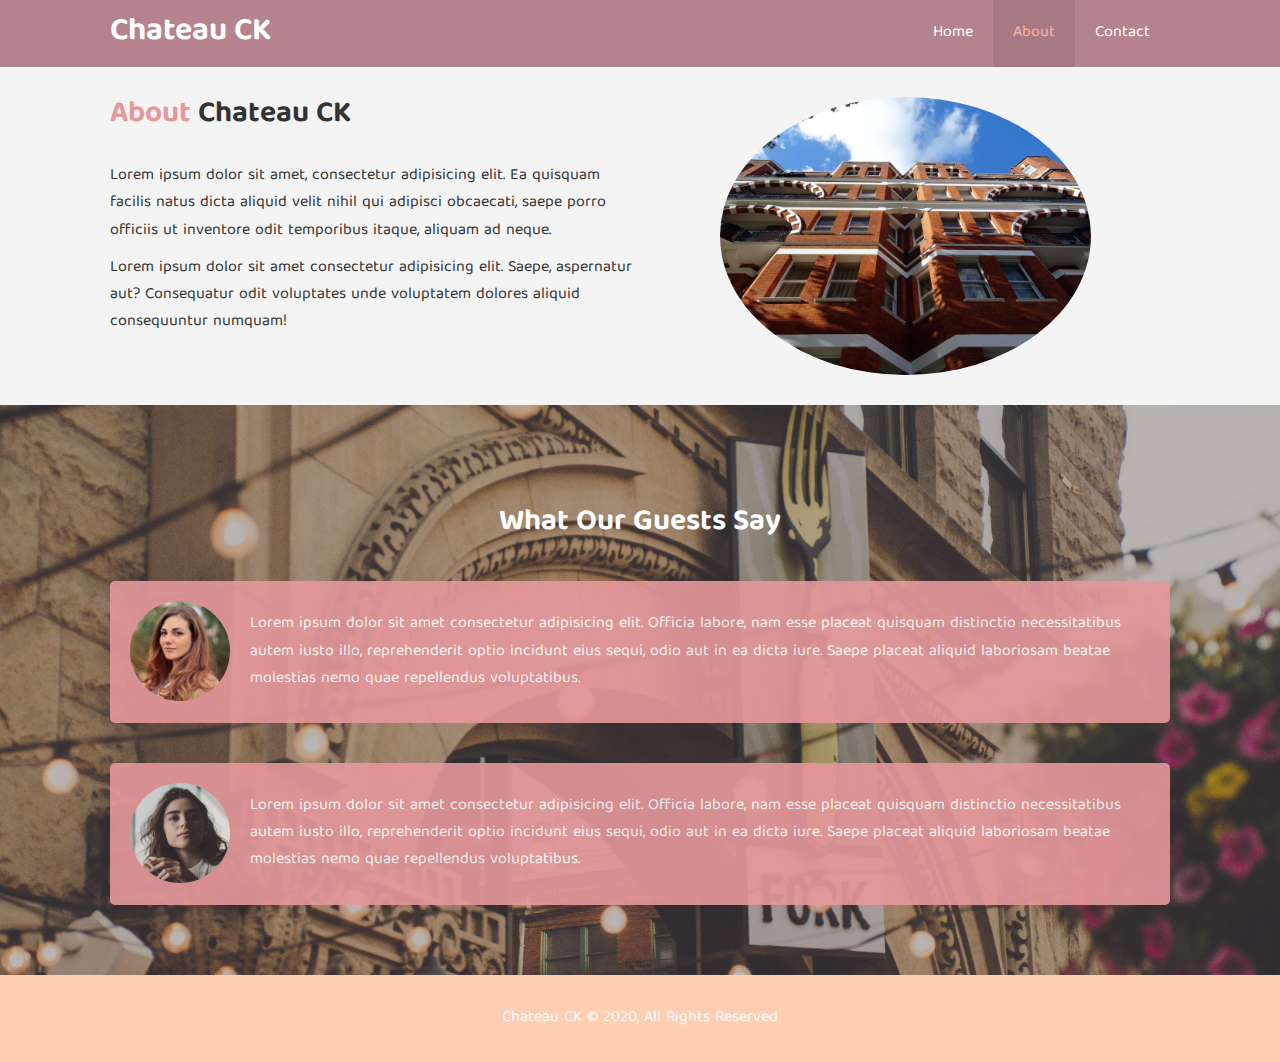
<file: about.html>
<!DOCTYPE html>
<html lang="en">

<head>
   <meta charset="UTF-8">
   <meta name="viewport" content="width=device-width, initial-scale=1.0">
   <meta name="description" content="Welcome to Chateu CK, a one-of-a-kind boutique hotel located in NYC.">
   <meta name="keywords" content="hotel, nyc hotel, nyc">
   <link rel="stylesheet" href="css/style.css">
   <link rel="stylesheet" media="screen and (max-width: 768px)" href="css/mobile.css"><link href="https://fonts.googleapis.com/css2?family=Baloo+Tamma+2&display=swap" rel="stylesheet">
   <title>Chateau CK | About</title>
</head>

<body>
   <header>
      <nav id="navbar">
         <div class="container">
            <h1 class="logo"><a href="index.html">Chateau CK</a></h1>
            <ul>
               <li><a href="index.html">Home</a></li>
               <li><a class="current" href="about.html">About</a></li>
               <li><a href="contact.html">Contact</a></li>
            </ul>
         </div>
      </nav>
   </header>

   <section id="about-info" class="bg-light py-3">
      <div class="container">
         <div class="info-left">
            <h1 class="lg-heading"><span class="text-primary">About</span> Chateau CK</h1>
            <p>Lorem ipsum dolor sit amet, consectetur adipisicing elit. Ea quisquam facilis natus dicta aliquid velit nihil qui adipisci obcaecati, saepe porro officiis ut inventore odit temporibus itaque, aliquam ad neque.</p>
            <p>Lorem ipsum dolor sit amet consectetur adipisicing elit. Saepe, aspernatur aut? Consequatur odit voluptates unde voluptatem dolores aliquid consequuntur numquam!</p>
         </div>
         <div class="info-right">
            <img src="./img/photo-2.jpg" alt="hotel"> 
         </div>
      </div>
   </section>

   <div class="clear"></div>

   <section id="testimonials" class="py-3">
      <div class="container">
         <h2 class="lg-heading">What Our Guests Say</h2>
         <div class="testimonial bg-primary">
            <img src="./img/person-1.jpg" alt="Allison">
            <p>Lorem ipsum dolor sit amet consectetur adipisicing elit. Officia labore, nam esse placeat quisquam distinctio necessitatibus autem iusto illo, reprehenderit optio incidunt eius sequi, odio aut in ea dicta iure. Saepe placeat aliquid laboriosam beatae molestias nemo quae repellendus voluptatibus.</p>
         </div>
         <div class="testimonial bg-primary">
            <img src="./img/person-2.jpg" alt="Madison">
            <p>Lorem ipsum dolor sit amet consectetur adipisicing elit. Officia labore, nam esse placeat quisquam distinctio
               necessitatibus autem iusto illo, reprehenderit optio incidunt eius sequi, odio aut in ea dicta iure. Saepe placeat
               aliquid laboriosam beatae molestias nemo quae repellendus voluptatibus.</p>
         </div>
      </div>
   </section>

   <footer id="main-footer">
      <p>Chateau CK &copy; 2020, All Rights Reserved </p>
   </footer>
</body>

</html>
</file>
<file: css/mobile.css>
/* Navbar */
#navbar .logo {
   float: none; 
   text-align: center; 
}

#navbar ul, #navbar ul li {
   float: none; 
}

#navbar ul li a {
   padding: 5px; 
   border-bottom: #c2a5ac 1px dotted;
}

/* Showcase */
#showcase {
   height: 100%; 
}

#showcase .showcase-content {
   padding-top: 70px; 
   padding-bottom: 30px; 
}

/* Home Info */
#home-info .info-img {
   display: none; 
}

#home-info .info-content {
   float: none; 
   width: 100%;
}

/* Boxes */
.box {
   float: none; 
   width: 100%; 
}

/* About */
#about-info .info-right, 
#about-info .info-left {
   float: none; 
   width: 100%; 
}

#about-info .info-right {
   margin-top: 30px; 
}

.lg-heading {
   text-align: center; 
}

/* Contact */
#contact-info .box {
   border-bottom: #444 dotted 1px; 
}
</file>
<file: css/style.css>
/* CSS Reset */
* {
   margin: 0; 
   padding: 0; 
   box-sizing: border-box;
}

/* Main Styling */
html, body {
   font-family: 'Baloo Tamma 2', cursive;
   line-height: 1.7em;
}

a {
   color: #333;
   text-decoration: none;
}

h1, h2, h3 {
   padding-bottom: 20px; 
}

p {
   margin: 10px 0; 
}

/* Utility Classes */
.container {
   margin: auto; 
   max-width: 1100px; 
   overflow: auto; 
   padding: 0 20px; 
}

.text-primary {
   color: #e5989b;
}

.lead {
   font-size: 20px;
}

.btn {
   display: inline-block;
   font-size: 18px;
   color: #fff;
   background: #6d6875;
   padding: 13px 20px; 
   border: none; 
   border-radius: 5px; 
   cursor: pointer; 
}

.btn:hover {
   background: #e5989b;
   color: #ffcdb2;
}

.btn-light {
   background: #f4f4f4;
   color: #333; 
}

.bg-dark {
   background: #6d6875;
   color: #fff; 
}

.bg-light {
   background: #f4f4f4;
   color: #333; 
}

.bg-primary {
   background: #e5989b;
   color: #fff; 
}

.clr {
   clear: both; 
}

.lg-heading {
   font-size: 30px; 
   line-height: 1.2;
}

/* Padding */
.py-1 {
   padding: 10px 0; 
}

.py-2 {
   padding: 20px 0; 
}

.py-3 {
   padding: 30px 0; 
}

/* Navbar */
#navbar {
   background: #b5838d;
   color: #fff; 
   overflow: auto; 
}

#navbar a {
   color: #fff;
}

#navbar .logo {
   float: left; 
   padding-top: 20px; 
}

#navbar ul {
   list-style-type: none;
   float: right; 
}

#navbar ul li {
   float: left; 
}

#navbar ul li a {
   display: block; 
   padding: 20px; 
   text-align: center; 
}

#navbar ul li a:hover, 
#navbar ul li a.current {
   background: #a77982; 
   color: #ffb4a2;
}

/* Showcase */
#showcase {
   background: url('../img/showcase.jpg') no-repeat center center/cover; 
   height: 600px; 
}

.showcase-content {
   color: #fff;
   text-align: center;
   padding-top: 170px;
}

.showcase-content h1 {
   font-size: 60px; 
   line-height: 1.2em;
}

.showcase-content p {
   padding-bottom: 20px;
   line-height: 1.7em;
}

/* Home Info */
#home-info {
   height: 450px;
}

#home-info .info-img {
   float: left; 
   width: 50%; 
   background: url('../img/photo-1.jpg') no-repeat;
   min-height: 100%; 
}

#home-info .info-content {
   float: right; 
   width: 50%;
   height: 100%;
   text-align: center;
   padding: 50px 30px;
   overflow: hidden;
}

.info-content p {
   padding-bottom: 30px;
}

/* Features */
.box {
   float: left; 
   width: 33.3%;
   padding: 50px; 
   text-align: center; 
}

.box i {
   margin-bottom: 10px; 
}

/* About Info */
#about-info .info-right {
   float: right; 
   width: 50%;
   min-height: 100%; 
}

#about-info .info-right img {
   display: block; 
   margin: auto; 
   width: 70%; 
   border-radius: 50%; 
}

#about-info .info-left {
   float: left; 
   width: 50%; 
   min-height: 100%; 
}

/* Testimonials */
#testimonials {
   height: 100%; 
   background: url('../img/test-bg.jpg') no-repeat center center/cover;
   padding-top: 100px; 
}

#testimonials h2 {
   color: #fff; 
   text-align: center; 
   padding-bottom: 40px; 
}

#testimonials .testimonial {
   padding: 20px; 
   margin-bottom: 40px; 
   border-radius: 5px;
   opacity: 0.9;
}

#testimonials .testimonial img {
   width: 100px;
   float: left; 
   margin-right: 20px; 
   border-radius: 50%; 
}

/* Contact Form */
#contact-form .form-group {
   margin-bottom: 20px;
}

#contact-form label {
   display: block; 
   margin-bottom: 5px; 
}

#contact-form input, 
#contact-form textarea {
   width: 100%; 
   padding: 10px; 
   border: 1px #ddd solid; 
}

#contact-form textarea {
   height: 200px;
}

#contact-form input:focus, 
#contact-form textarea:focus {
   outline: none; 
   border-color: #e5989b;
} 

/* Footer */
#main-footer {
   text-align: center; 
   background: #ffcdb2;
   color: #fff; 
   padding: 20px; 
}
</file>
